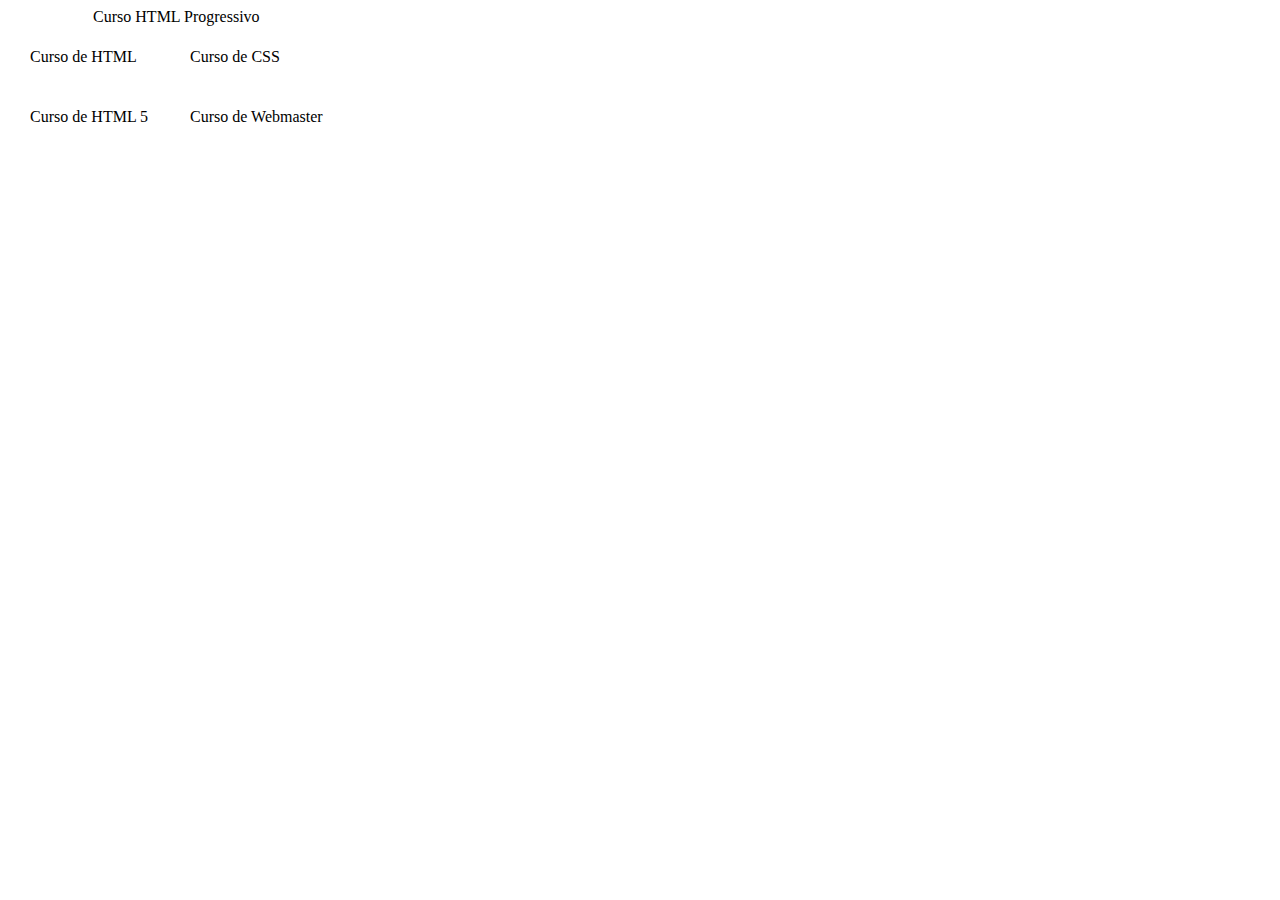
<file: tabela.html>
<!DOCTYPE html>
<html>
<head>
	<title></title>
</head>
<body>
<table cellpadding="20">
   <caption>Curso HTML Progressivo</caption>
   <tr>
      <td>Curso de HTML</td> <td>Curso de CSS</td>
   </tr>
   <tr>
      <td>Curso de HTML 5</td> <td>Curso de Webmaster</td>
   </tr>
</table>
</body>
</html>
</file>
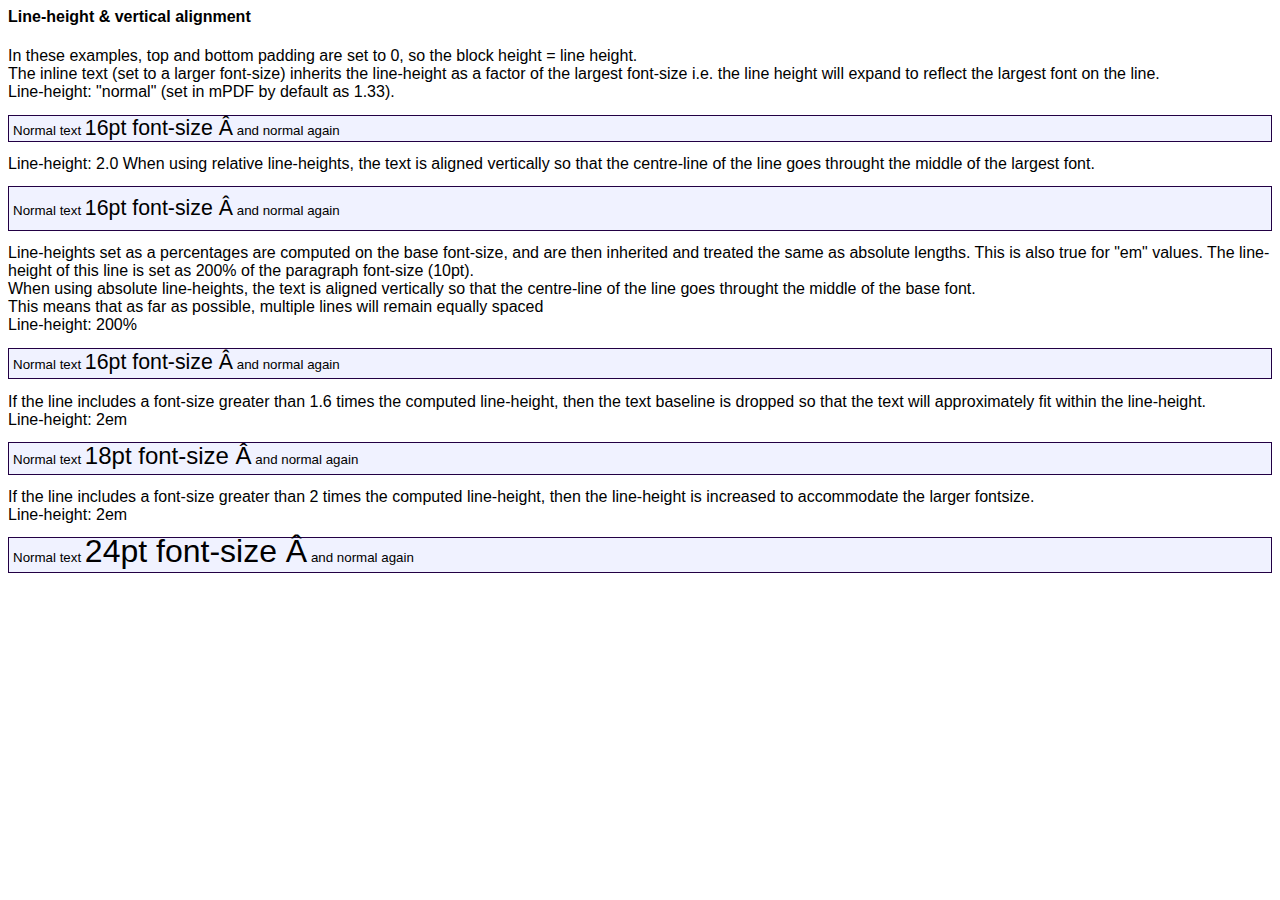
<file: mpdf/mpdf60/examples/example52_lineheight.htm>
<html>
<head>
<style>
body { font-family: Arial, Helvetica, sans-serif; }
.gradient {
	border:0.1mm solid #220044; 
	background-color: #f0f2ff;
	background-gradient: linear #c7cdde #f0f2ff 0 1 0 0.5;
}
</style>
</head>
<body>
<h4>Line-height & vertical alignment</h4>
<div>In these examples, top and bottom padding are set to 0, so the block height = line height.</div>
<div>The inline text (set to a larger font-size) inherits the line-height as a factor of the largest font-size i.e. the line height will expand to reflect the largest font on the line.<br />
Line-height: "normal" (set in mPDF by default as 1.33).</div>
<p class="gradient" style="font-size: 10pt; line-height: normal; padding: 0 0.3em;">Normal text <span style="font-size: 16pt;">16pt font-size &#194;</span> and normal again</p>

<div>Line-height: 2.0 When using relative line-heights, the text is aligned vertically so that the centre-line of the line goes throught the middle of the largest font.</div>
<p class="gradient" style="font-size: 10pt; line-height: 2.0; padding: 0 0.3em;">Normal text <span style="font-size: 16pt;">16pt font-size &#194;</span> and normal again</p>

<div>Line-heights set as a percentages are computed on the base font-size, and are then inherited and treated the same as absolute lengths. This is also true for "em" values. The line-height of this line is set as 200% of the paragraph font-size (10pt).<br />
When using absolute line-heights, the text is aligned vertically so that the centre-line of the line goes throught the middle of the base font.<br />
This means that as far as possible, multiple lines will remain equally spaced<br />
Line-height: 200% </div>
<p class="gradient" style="font-size: 10pt; line-height: 200%; padding: 0 0.3em;">Normal text <span style="font-size: 16pt;">16pt font-size &#194;</span> and normal again</p>

<div>If the line includes a font-size greater than 1.6 times the computed line-height, then the text baseline is dropped so that the text will approximately fit within the line-height.
<br />Line-height: 2em</div>
<p class="gradient" style="font-size: 10pt; line-height: 2em; padding: 0 0.3em;">Normal text <span style="font-size: 18pt;">18pt font-size &#194;</span> and normal again</p>

<div>If the line includes a font-size greater than 2 times the computed line-height, then the line-height is increased to accommodate the larger fontsize.<br />
Line-height: 2em</div>
<p class="gradient" style="font-size: 10pt; line-height: 2em; padding: 0 0.3em;">Normal text <span style="font-size: 24pt;">24pt font-size &#194;</span> and normal again</p>
</body>
</html>
</file>
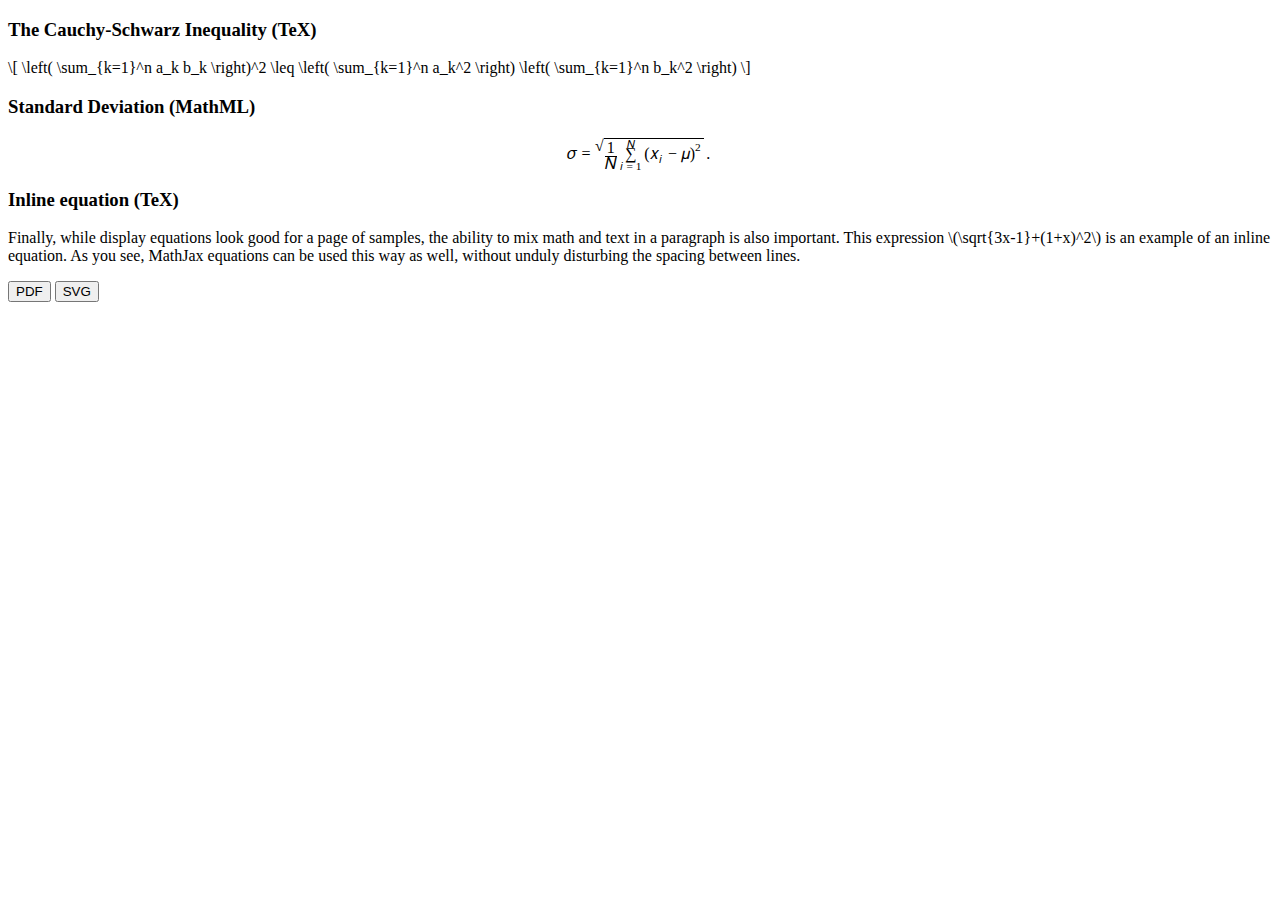
<file: mpdf/mpdf60/examples/MathJaxSample.htm>
<!DOCTYPE html>
<html>
<head>

<!-- This line adds MathJax to the page with default SVG output -->
<script type="text/javascript" src="http://cdn.mathjax.org/mathjax/latest/MathJax.js?config=TeX-AMS-MML_SVG"></script>

</head>
<body>

<h3>The Cauchy-Schwarz Inequality (TeX)</h3>
\[ \left( \sum_{k=1}^n a_k b_k \right)^2 \leq \left( \sum_{k=1}^n a_k^2 \right) \left( \sum_{k=1}^n b_k^2 \right) \]

<h3>Standard Deviation (MathML)</h3>
<math display="block"><mrow><mi>&#x03c3;</mi><mo>=</mo><msqrt><mrow><mfrac><mrow><mn>1</mn></mrow><mrow><mi>N</mi></mrow></mfrac><mstyle displaystyle="true"><mrow><munderover><mrow><mo>&#x2211;</mo></mrow><mrow><mi>i</mi><mo>=</mo><mn>1</mn></mrow><mrow><mi>N</mi></mrow></munderover><mrow><msup><mrow><mo stretchy="false">(</mo><msub><mrow><mi>x</mi></mrow><mrow><mi>i</mi></mrow></msub><mo>&#x2212;</mo><mi>&#x03bc;</mi><mo stretchy="false">)</mo></mrow><mrow><mn>2</mn></mrow></msup></mrow></mrow></mstyle></mrow></msqrt><mo>.</mo></mrow></math>

<h3>Inline equation (TeX)</h3>
<p>Finally, while display equations look good for a page of samples, the ability to mix math and text in a paragraph is also important. This expression \(\sqrt{3x-1}+(1+x)^2\) is an example of an inline equation.  As you see, MathJax equations can be used this way as well, without unduly disturbing the spacing between lines.</p>		

<!-- This block of code adds a button to send the processed HTML code to your script: MathJaxProcess.php -->
<div id="mpdf-create">
<form autocomplete="off" action="MathJaxProcess.php" method="POST" id="pdfform" onSubmit="document.getElementById('bodydata').value=encodeURIComponent(document.body.innerHTML);">
<input type="submit" value="PDF" name="PDF"/>
<input type="submit" value="SVG" name="SVG"/>
<input type="hidden" value="" id="bodydata" name="bodydata" />
</form>
</div>


</body>
</html>
</file>
